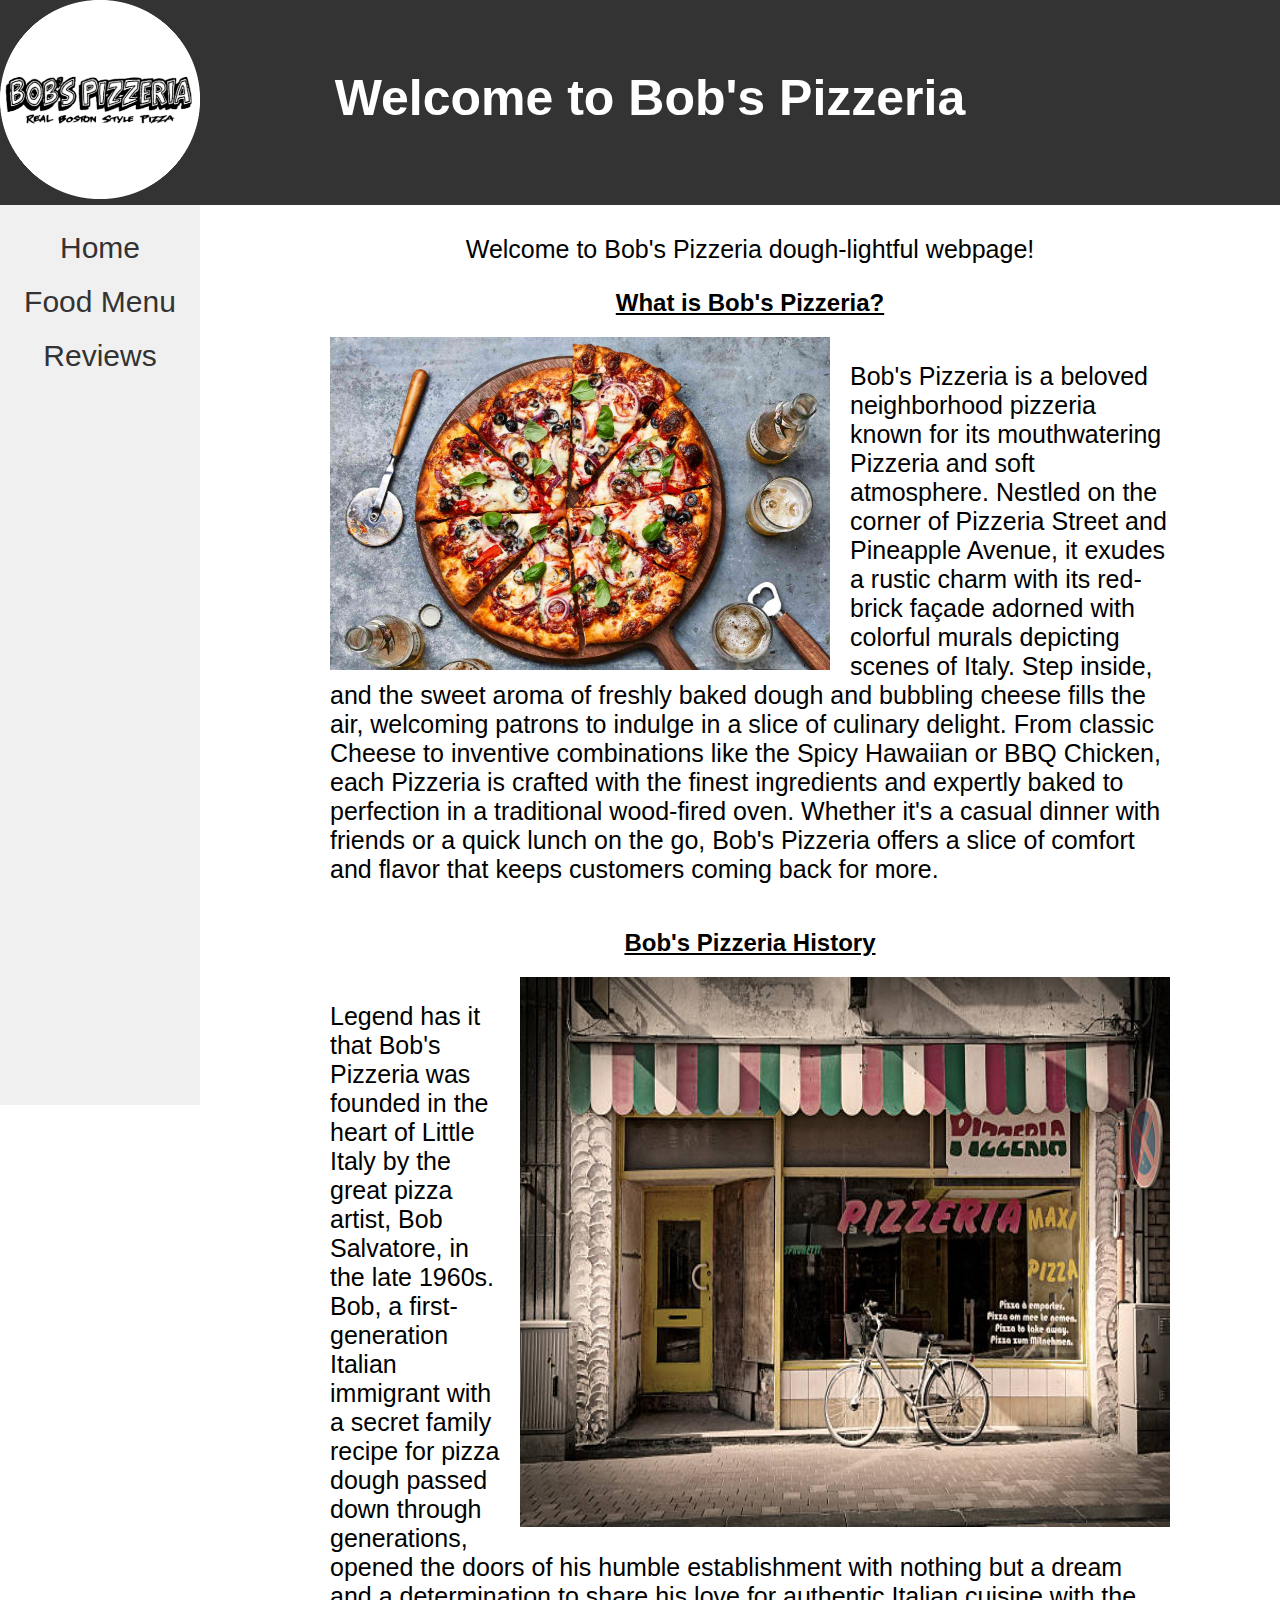
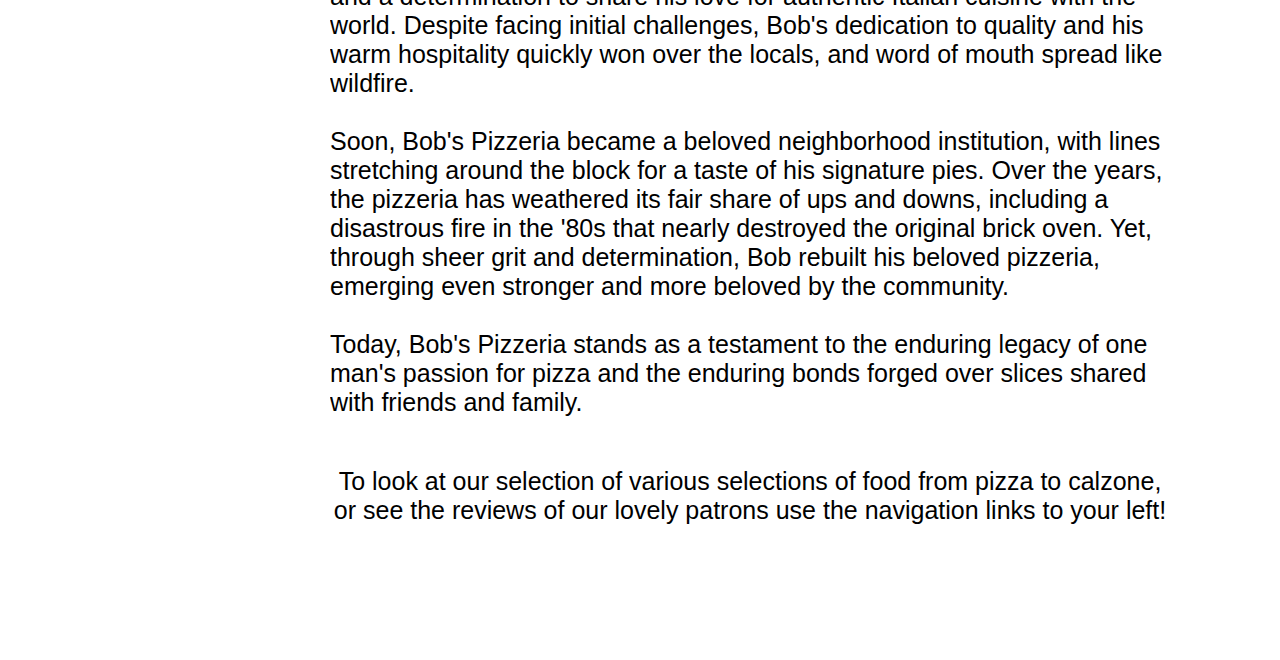
<file: index.html>
<!DOCTYPE html>
<html lang="en">
<head>
    <meta charset="utf-8">
    <meta name="viewport" content="width=device-width, initial-scale=1">
    <title>Bob's Pizzeria | Homepage</title>
    <link rel="stylesheet" type="text/css" href="style.css">
</head>
<body>    
    <header>
		<h1 style="text-align:center;padding:25px;font-size:50px" class="title">Welcome to Bob's Pizzeria</h1>
		<div class="logo">
			<a href="index.html">
				<img src="Graphics/deSebastian_BobsPizzaImage.png" alt="Logo of Bob's Pizzeria" class="logo"> <!-- Credits to: http://bobspizzeriahi.com/ -->
			</a>			
		</div>
    </header>
    <nav>
        <ul>
			<li><a href="index.html">Home</a></li>
            <li><a href="menu.html">Food Menu</a></li>
            <li><a href="reviews.html">Reviews</a></li>
        </ul>
    </nav>
    <main>
        <p style="text-align:center;font-size:25px">Welcome to Bob's Pizzeria dough-lightful webpage!</p>
		<h2 style="text-align:center"><u>What is Bob's Pizzeria?</u></h2>
		<div class="text">	
			<img src="Graphics/deSebastian_PizzaImage.jpg" alt="Image of a Pizza" class="image1"> <!-- Credits to: https://www.southernliving.com/recipes/supreme-pizza -->
			<p style="font-size:25px">Bob's Pizzeria is a beloved neighborhood pizzeria known for its mouthwatering Pizzeria and soft atmosphere.
			   Nestled on the corner of Pizzeria Street and Pineapple Avenue, it exudes a rustic charm with its red-brick façade adorned with colorful murals depicting scenes of Italy.
			   Step inside, and the sweet aroma of freshly baked dough and bubbling cheese fills the air, welcoming patrons to indulge in a slice of culinary delight. 
			   From classic Cheese to inventive combinations like the Spicy Hawaiian or BBQ Chicken, each Pizzeria is crafted with the finest ingredients and expertly baked to perfection in a traditional wood-fired oven. 
			   Whether it's a casual dinner with friends or a quick lunch on the go, Bob's Pizzeria offers a slice of comfort and flavor that keeps customers coming back for more.</p>
		</div>
		<h2 style="text-align:center"><u>Bob's Pizzeria History</u></h2>
		<div class="text">	
			<img src="Graphics/deSebastian_PizzeriaVintage.jpg" alt="Image of Bob's Pizzeria when it founded" class="image2"> <!-- Credits to: https://www.istockphoto.com/photo/pizzeria-gm121689858-17117269 -->
			<p style="font-size:25px">Legend has it that Bob's Pizzeria was founded in the heart of Little Italy by the great pizza artist, Bob Salvatore, in the late 1960s. 
				Bob, a first-generation Italian immigrant with a secret family recipe for pizza dough passed down through generations, opened the doors of his humble establishment with nothing but a dream and a determination to share his love for authentic Italian cuisine with the world. 
				Despite facing initial challenges, Bob's dedication to quality and his warm hospitality quickly won over the locals, and word of mouth spread like wildfire.<br><br>  
				Soon, Bob's Pizzeria became a beloved neighborhood institution, with lines stretching around the block for a taste of his signature pies. 
				Over the years, the pizzeria has weathered its fair share of ups and downs, including a disastrous fire in the '80s that nearly destroyed the original brick oven. 
				Yet, through sheer grit and determination, Bob rebuilt his beloved pizzeria, emerging even stronger and more beloved by the community.<br><br>  
				Today, Bob's Pizzeria stands as a testament to the enduring legacy of one man's passion for pizza and the enduring bonds forged over slices shared with friends and family.</p>
		</div>
		<p style="text-align:center;font-size:25px">To look at our selection of various selections of food from pizza to calzone, or see the reviews of our lovely patrons use the navigation links to your left!</p>
    </main>
</body>
</html>
</file>
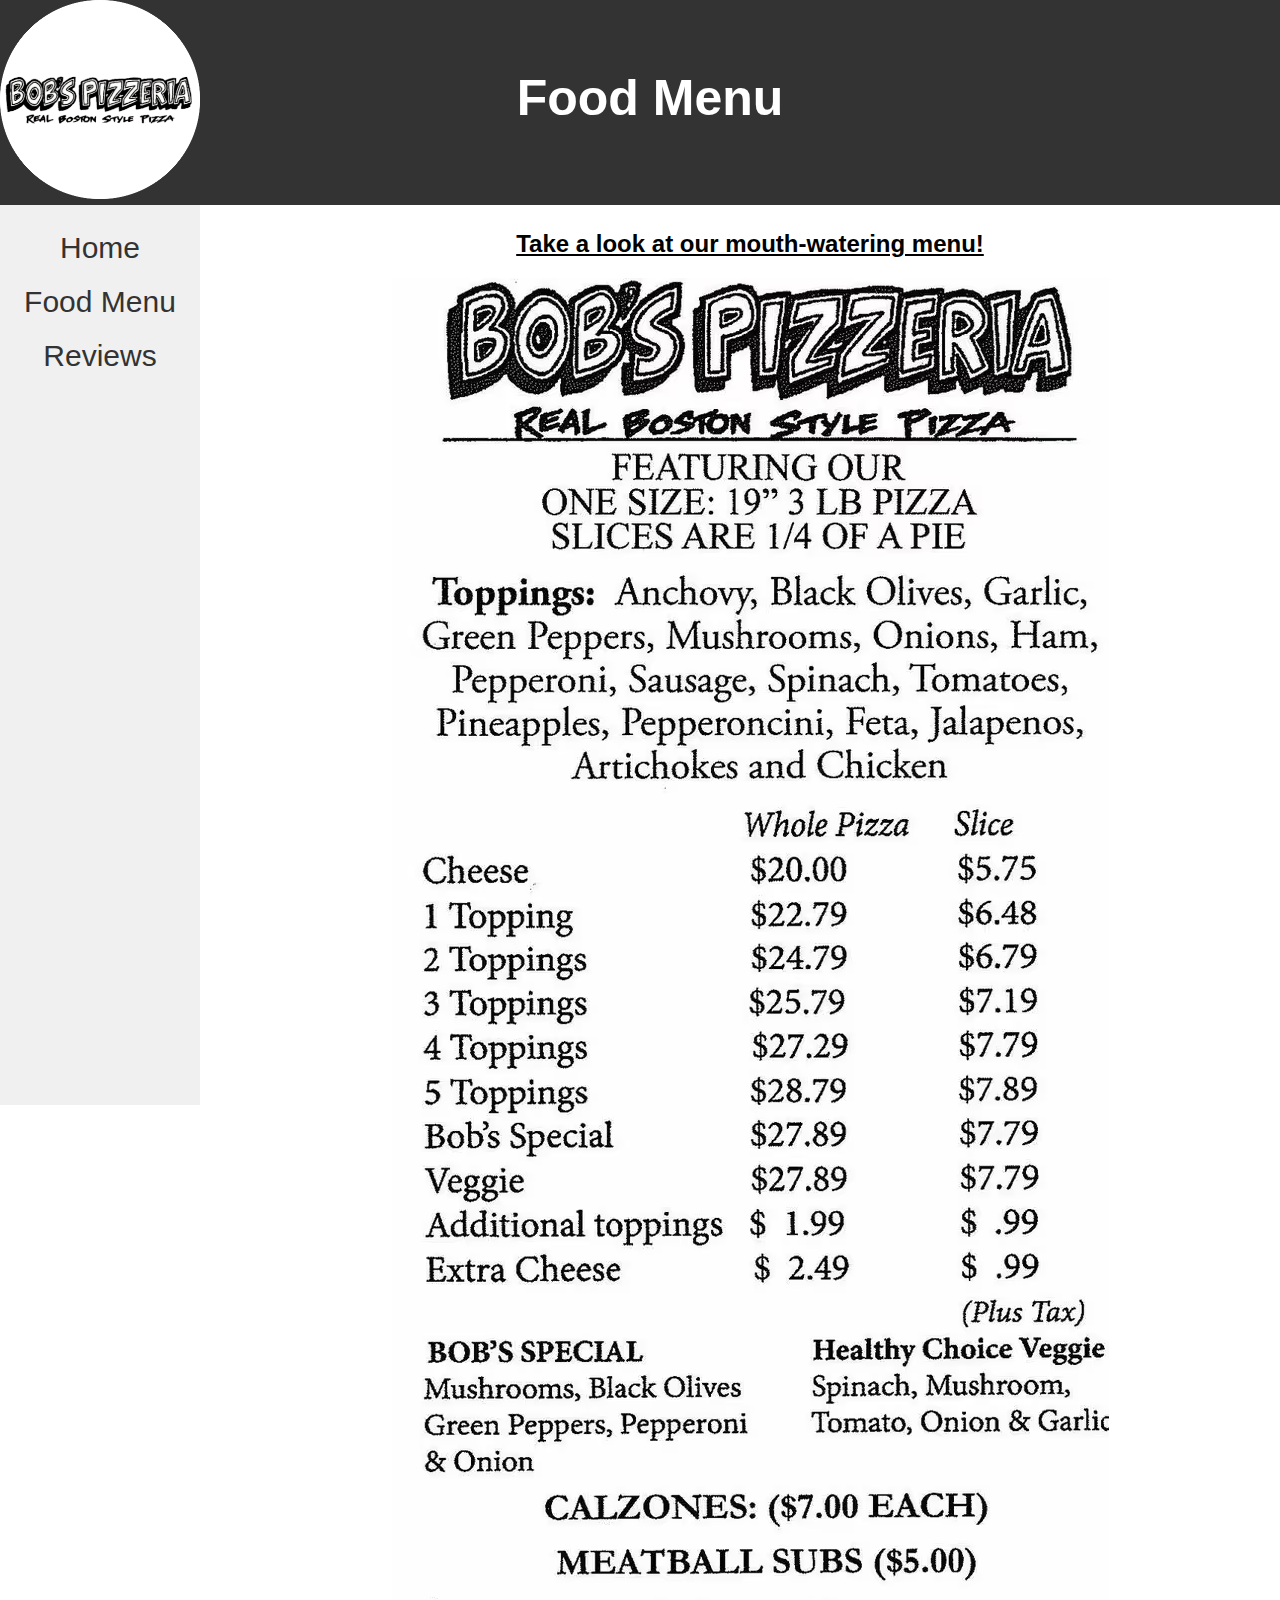
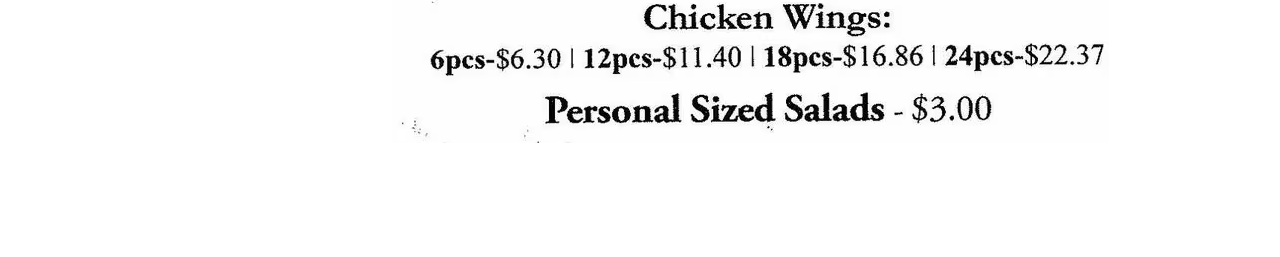
<file: menu.html>
<!DOCTYPE html>
<html lang="en">
<head>
    <meta charset="utf-8">
    <meta name="viewport" content="width=device-width, initial-scale=1">
    <title>Bob's Pizzeria | Food Menu</title>
	<link rel="stylesheet" type="text/css" href="style.css">
</head>
<body>
    <header>
        <h1 style="text-align:center;padding:25px;font-size:50px" class="title">Food Menu</h1>
		<div class="logo">
			<a href="index.html">
				<img src="Graphics/deSebastian_BobsPizzaImage.png" alt="Logo of Bob's Pizzeria" class="logo"> <!-- Credits to: http://bobspizzeriahi.com/ -->
			</a>			
		</div>
    </header>
    <nav>
        <ul>
            <li><a href="index.html">Home</a></li>
			<li><a href="menu.html">Food Menu</a></li>
            <li><a href="reviews.html">Reviews</a></li>
        </ul>
    </nav>
    <main>
        <h2 style="text-align:center"><u>Take a look at our mouth-watering menu!</u></h2>
		<div style="text-align: center;">
			<img src="Graphics/deSebastian_Menu.png" alt="Menu of Bob's Pizza" class="image3"> <!-- Credits to: https://www.zmenu.com/bobs-pizzeria-kailua-online-menu/ -->
		</div>
    </main>
</body>
</html>
</file>
<file: style.css>
body {
            margin: 0;
            padding: 0;
            font-family: Arial, sans-serif;
        }
        header {
            background-color: #333333;
            color: #ffffff;
            padding: 10px;
            position: fixed;
            top: 0;
            left: 0;
            width: 100%;
            height: 185px;
        }
        nav {
            position: fixed;
            top: 205px;
            left: 0;
            width: 200px;
            height: 100%;
            background-color: #f0f0f0;
        }
        nav ul {
            list-style-type: none;
            padding: 0;
        }
        nav li {
            padding: 10px;
			text-align: center;
			font-size:30px;
        }
        nav li a {
            text-decoration: none;
            color: #333333;
        }
        .logo {
            position: fixed;
            top: 0;
            left: 0;
			width: 200px;
			height: auto;
        }
		.image1 {
			width: 500px;
			height: auto;
			float: left;
			margin-right: 20px;
		}
		.image2 {
			width: 650px;
			height: 550px;
			float: right;
			margin-left: 20px;
		}
		.image3 {
			float: center;
		}
		.text{
			overflow: hidden;
		}
        main {
            margin-top: 100px;
            margin-left: 220px;
            padding: 110px;
        }
</file>
